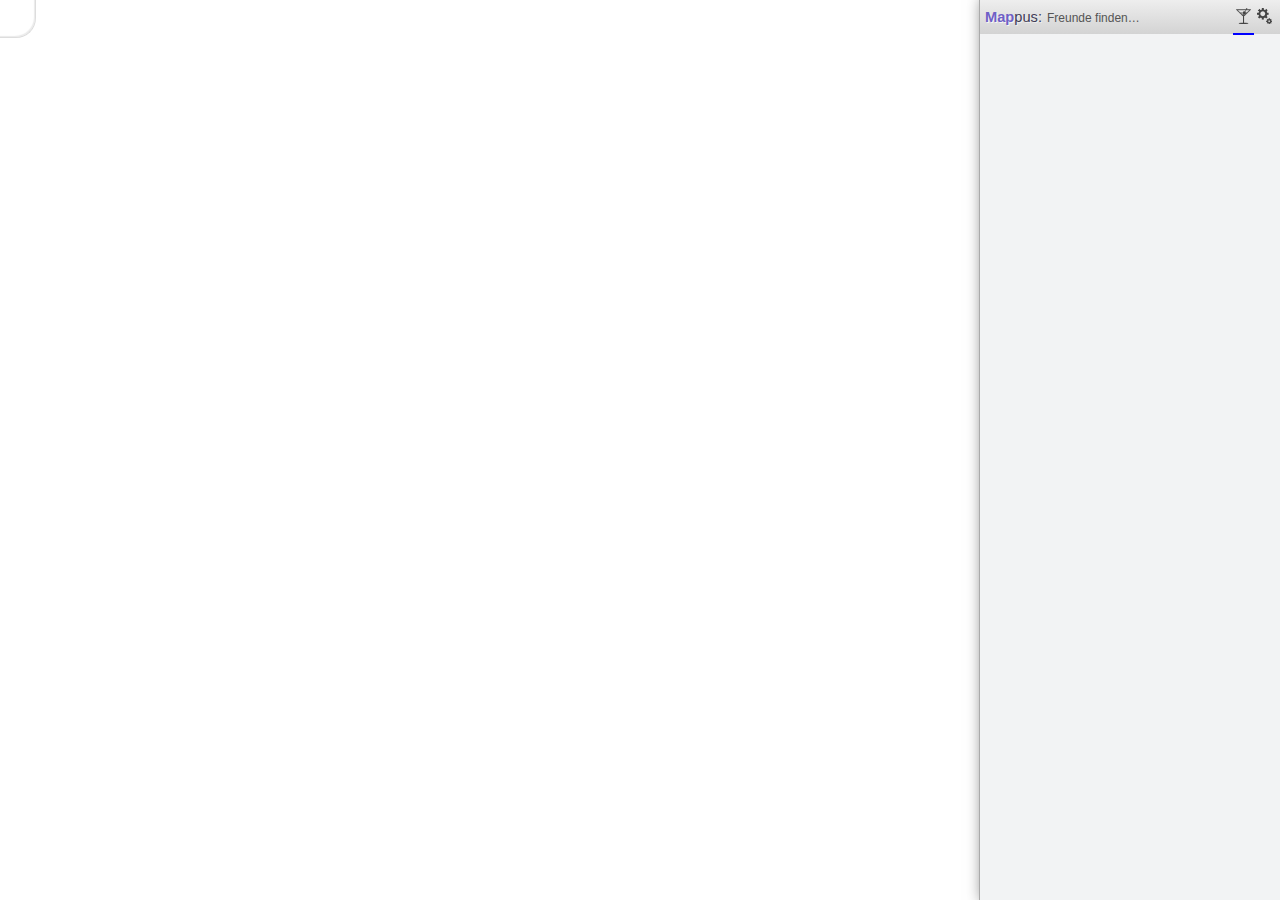
<file: client/index.html>
<!DOCTYPE html> 
<html> 
<head> 
  <meta name="viewport" content="width=device-width, initial-scale=1.0, user-scalable=no" /> 
  <meta name="viewport" content="initial-scale=1.0, user-scalable=no" /> 
  <meta http-equiv="content-type" content="text/html; charset=UTF-8"/> 
  <title>Mappus</title> 
  <link rel="icon" href="image/mappus.16.png" type="image/x-icon">
  <link href='http://fonts.googleapis.com/css?family=Lora' rel='stylesheet' type='text/css'>

  <link rel="stylesheet" type="text/css" href="style/screen.css" />
  <link rel="stylesheet" type="text/css" href="style/css.css" />
  <link rel="stylesheet" type="text/css" href="style/layout.css" />
  <link rel="stylesheet" type="text/css" href="style/sidebar.css" />
  <link rel="stylesheet" type="text/css" href="style/modal.css" />
  <link rel="stylesheet" type="text/css" href="style/list.css" />
  <link rel="stylesheet" type="text/css" href="style/infowindow.css" />
</head> 
<body class="loading">
   <div id="loading">
      <div class="spinner">
        <div class="bar1"></div> 
        <div class="bar2"></div> 
        <div class="bar3"></div> 
        <div class="bar4"></div> 
        <div class="bar5"></div> 
        <div class="bar6"></div> 
        <div class="bar7"></div> 
        <div class="bar8"></div> 
        <div class="bar9"></div> 
        <div class="bar10"></div> 
        <div class="bar11"></div> 
        <div class="bar12"></div>
      </div>
   </div>
   <div id="app_view">
     <section id="map_canvas"></section>
     <aside id="aside">
         <div id="searchbar">
           <div id="slid_part">
             <h1><span>Map</span>pus:</h1>
             <input type="text" class="search" placeholder="Freunde finden&hellip;" />

             <!--<div class="wrapper options_button aktive" title="Filter">
               <img src="image/15-tags.png" />
             </div>-->

             <div class="wrapper options_button aktive" title="Filter">
               <img src="image/144-martini.png" />
             </div>

             <div class="wrapper options_button" title="Einstellungen">
               <a href="options/index.html" target="_blank"><img src="image/20-gear2.png" /></a>
             </div>
           </div>
           <div id="geldgeldgeld">
             <b>Hallo!</b></br>
             Ich hoffe die gefällt <h1><span>Map</span>pus:</h1>.
             </br>
             Ich bin sehr nett und schenke es dir. Wenn du auch sehr nett sein willst, solltest du hier drauf drücken:</br> 
           </div>
         </div>
         <div class="content">
           <ul id="datenliste"></ul>
         </div>
       </aside>
   </div>
   <!-- libs -->
   <!--<script type="text/javascript" src="script/lib/jquery1.5.2_min.js"></script>-->
   <script type="text/javascript" src="http://maps.google.com/maps/api/js?sensor=false"></script>
   <!--<script type="text/javascript" src="http://www.google.com/jsapi"></script>-->


   <!--jsset src="script/app/script.js" -->
   <!--jsset src="script/app/facebook.js" -->
   <!--jsset-->
      <script type="text/javascript" src="script/lib/infobubble-compiled.js"></script>
      <script type="text/javascript" src="script/map_style.js"></script>
      <script type="text/javascript" src="script/lib/mustach.js"></script>
      <script type="text/javascript" src="script/lib/markerclusterer.js"></script>
      <script type="text/javascript" src="script/model/location.js"></script>
      <script type="text/javascript" src="script/lib/utility.js"></script>
      <script type="text/javascript" src="script/lib/simple-model.js"></script>
      <script type="text/javascript" src="script/model/point.js"></script>
      <script type="text/javascript" src="script/model/person.js"></script>
      <script type="text/javascript" src="script/app/sidebar.js"></script>
      <script type="text/javascript" src="script/app/script.js"></script>
      <script type="text/javascript" src="script/app/script.js"></script>
      <script type="text/javascript" src="script/app/facebook.js"></script>
   <!--jsset-end-->


   <!-- <script type="text/javascript" src="script/lib/infobubble-compiled.js"></script>


   <script type="text/javascript" src="script/lib/socket.io.js"></script>
   <script type="text/javascript" src="script/map_style.js"></script>


   <script type="text/javascript" src="script/lib/mustach.js"></script>
   <script type="text/javascript" src="script/lib/utility.js"></script>
   <script type="text/javascript" src="script/lib/markerclusterer.js"></script>

   <script type="text/javascript" src="script/lib/simple-model.js"></script>



   <script type="text/javascript" src="script/model/location.js"></script>
   <script type="text/javascript" src="script/model/point.js"></script>
   <script type="text/javascript" src="script/model/geocoder.js"></script>
   <script type="text/javascript" src="script/model/person.js"></script>


   <script type="text/javascript" src="script/app/sidebar.js"></script>
   <script type="text/javascript" src="script/app/script.js"></script>
   <script type="text/javascript" src="script/app/facebook.js"></script>

</body> 
</html>
</file>
<file: client/style/screen.css>
/* -----------------------------------------------------------------------


 Blueprint CSS Framework 0.9
 http://blueprintcss.org

   * Copyright (c) 2007-Present. See LICENSE for more info.
   * See README for instructions on how to use Blueprint.
   * For credits and origins, see AUTHORS.
   * This is a compressed file. See the sources in the 'src' directory.

----------------------------------------------------------------------- */

/* reset.css */
html, body, div, span, object, iframe, h1, h2, h3, h4, h5, h6, p, blockquote, pre, a, abbr, acronym, address, code, del, dfn, em, img, q, dl, dt, dd, ol, ul, li, fieldset, form, label, legend, table, caption, tbody, tfoot, thead, tr, th, td, article, aside, dialog, figure, footer, header, hgroup, nav, section {margin:0;padding:0;border:0;font-weight:inherit;font-style:inherit;font-size:100%;font-family:inherit;vertical-align:baseline;}
article, aside, dialog, figure, footer, header, hgroup, nav, section {display:block;}
body {line-height:1.5;}
table {border-collapse:separate;border-spacing:0;}
caption, th, td {text-align:left;font-weight:normal;}
table, td, th {vertical-align:middle;}
blockquote:before, blockquote:after, q:before, q:after {content:"";}
blockquote, q {quotes:"" "";}
a img {border:none;}

/* typography.css */
html {font-size:100.01%;}
body {font-size:75%;color:#222;background:#fff;font-family:"Helvetica Neue", Arial, Helvetica, sans-serif;}
h1, h2, h3, h4, h5, h6 {font-weight:normal;color:#111;}
h1 {font-size:3em;line-height:1;margin-bottom:0.5em;}
h2 {font-size:2em;margin-bottom:0.75em;}
h3 {font-size:1.5em;line-height:1;margin-bottom:1em;}
h4 {font-size:1.2em;line-height:1.25;margin-bottom:1.25em;}
h5 {font-size:1em;font-weight:bold;margin-bottom:1.5em;}
h6 {font-size:1em;font-weight:bold;}
h1 img, h2 img, h3 img, h4 img, h5 img, h6 img {margin:0;}
p {margin:0 0 1.5em;}
p img.left {float:left;margin:1.5em 1.5em 1.5em 0;padding:0;}
p img.right {float:right;margin:1.5em 0 1.5em 1.5em;}
a:focus, a:hover {color:#000;}
a {color:#009;text-decoration:underline;}
blockquote {margin:1.5em;color:#666;font-style:italic;}
strong {font-weight:bold;}
em, dfn {font-style:italic;}
dfn {font-weight:bold;}
sup, sub {line-height:0;}
abbr, acronym {border-bottom:1px dotted #666;}
address {margin:0 0 1.5em;font-style:italic;}
del {color:#666;}
pre {margin:1.5em 0;white-space:pre;}
pre, code, tt {font:1em 'andale mono', 'lucida console', monospace;line-height:1.5;}
li ul, li ol {margin:0;}
ul, ol {margin:0 1.5em 1.5em 0;padding-left:3.333em;}
ul {list-style-type:disc;}
ol {list-style-type:decimal;}
dl {margin:0 0 1.5em 0;}
dl dt {font-weight:bold;}
dd {margin-left:1.5em;}
table {margin-bottom:1.4em;width:100%;}
th {font-weight:bold;}
thead th {background:#c3d9ff;}
th, td, caption {padding:4px 10px 4px 5px;}
tr.even td {background:#e5ecf9;}
tfoot {font-style:italic;}
caption {background:#eee;}
.small {font-size:.8em;margin-bottom:1.875em;line-height:1.875em;}
.large {font-size:1.2em;line-height:2.5em;margin-bottom:1.25em;}
.hide {display:none;}
.quiet {color:#666;}
.loud {color:#000;}
.highlight {background:#ff0;}
.added {background:#060;color:#fff;}
.removed {background:#900;color:#fff;}
.first {margin-left:0;padding-left:0;}
.last {margin-right:0;padding-right:0;}
.top {margin-top:0;padding-top:0;}
.bottom {margin-bottom:0;padding-bottom:0;}

/* forms.css */
label {font-weight:bold;}
fieldset {padding:1.4em;margin:0 0 1.5em 0;border:1px solid #ccc;}
legend {font-weight:bold;font-size:1.2em;}
input[type=text], input[type=password], input.text, input.title, textarea, select {background-color:#fff;border:1px solid #bbb;}
input[type=text]:focus, input[type=password]:focus, input.text:focus, input.title:focus, textarea:focus, select:focus {border-color:#666;}
input[type=text], input[type=password], input.text, input.title, textarea, select {margin:0.5em 0;}
input.text, input.title {width:300px;padding:5px;}
input.title {font-size:1.5em;}
textarea {width:390px;height:250px;padding:5px;}
input[type=checkbox], input[type=radio], input.checkbox, input.radio {position:relative;top:.25em;}
form.inline {line-height:3;}
form.inline p {margin-bottom:0;}
.error, .notice, .success {padding:.8em;margin-bottom:1em;border:2px solid #ddd;}
.error {background:#FBE3E4;color:#8a1f11;border-color:#FBC2C4;}
.notice {background:#FFF6BF;color:#514721;border-color:#FFD324;}
.success {background:#E6EFC2;color:#264409;border-color:#C6D880;}
.error a {color:#8a1f11;}
.notice a {color:#514721;}
.success a {color:#264409;}

/* grid.css */
.container {width:950px;margin:0 auto;}
.showgrid {background:url(src/grid.png);}
.column, .span-1, .span-2, .span-3, .span-4, .span-5, .span-6, .span-7, .span-8, .span-9, .span-10, .span-11, .span-12, .span-13, .span-14, .span-15, .span-16, .span-17, .span-18, .span-19, .span-20, .span-21, .span-22, .span-23, .span-24 {float:left;margin-right:10px;}
.last {margin-right:0;}
.span-1 {width:30px;}
.span-2 {width:70px;}
.span-3 {width:110px;}
.span-4 {width:150px;}
.span-5 {width:190px;}
.span-6 {width:230px;}
.span-7 {width:270px;}
.span-8 {width:310px;}
.span-9 {width:350px;}
.span-10 {width:390px;}
.span-11 {width:430px;}
.span-12 {width:470px;}
.span-13 {width:510px;}
.span-14 {width:550px;}
.span-15 {width:590px;}
.span-16 {width:630px;}
.span-17 {width:670px;}
.span-18 {width:710px;}
.span-19 {width:750px;}
.span-20 {width:790px;}
.span-21 {width:830px;}
.span-22 {width:870px;}
.span-23 {width:910px;}
.span-24 {width:950px;margin-right:0;}
input.span-1, textarea.span-1, input.span-2, textarea.span-2, input.span-3, textarea.span-3, input.span-4, textarea.span-4, input.span-5, textarea.span-5, input.span-6, textarea.span-6, input.span-7, textarea.span-7, input.span-8, textarea.span-8, input.span-9, textarea.span-9, input.span-10, textarea.span-10, input.span-11, textarea.span-11, input.span-12, textarea.span-12, input.span-13, textarea.span-13, input.span-14, textarea.span-14, input.span-15, textarea.span-15, input.span-16, textarea.span-16, input.span-17, textarea.span-17, input.span-18, textarea.span-18, input.span-19, textarea.span-19, input.span-20, textarea.span-20, input.span-21, textarea.span-21, input.span-22, textarea.span-22, input.span-23, textarea.span-23, input.span-24, textarea.span-24 {border-left-width:1px;border-right-width:1px;padding-left:5px;padding-right:5px;}
input.span-1, textarea.span-1 {width:18px;}
input.span-2, textarea.span-2 {width:58px;}
input.span-3, textarea.span-3 {width:98px;}
input.span-4, textarea.span-4 {width:138px;}
input.span-5, textarea.span-5 {width:178px;}
input.span-6, textarea.span-6 {width:218px;}
input.span-7, textarea.span-7 {width:258px;}
input.span-8, textarea.span-8 {width:298px;}
input.span-9, textarea.span-9 {width:338px;}
input.span-10, textarea.span-10 {width:378px;}
input.span-11, textarea.span-11 {width:418px;}
input.span-12, textarea.span-12 {width:458px;}
input.span-13, textarea.span-13 {width:498px;}
input.span-14, textarea.span-14 {width:538px;}
input.span-15, textarea.span-15 {width:578px;}
input.span-16, textarea.span-16 {width:618px;}
input.span-17, textarea.span-17 {width:658px;}
input.span-18, textarea.span-18 {width:698px;}
input.span-19, textarea.span-19 {width:738px;}
input.span-20, textarea.span-20 {width:778px;}
input.span-21, textarea.span-21 {width:818px;}
input.span-22, textarea.span-22 {width:858px;}
input.span-23, textarea.span-23 {width:898px;}
input.span-24, textarea.span-24 {width:938px;}
.append-1 {padding-right:40px;}
.append-2 {padding-right:80px;}
.append-3 {padding-right:120px;}
.append-4 {padding-right:160px;}
.append-5 {padding-right:200px;}
.append-6 {padding-right:240px;}
.append-7 {padding-right:280px;}
.append-8 {padding-right:320px;}
.append-9 {padding-right:360px;}
.append-10 {padding-right:400px;}
.append-11 {padding-right:440px;}
.append-12 {padding-right:480px;}
.append-13 {padding-right:520px;}
.append-14 {padding-right:560px;}
.append-15 {padding-right:600px;}
.append-16 {padding-right:640px;}
.append-17 {padding-right:680px;}
.append-18 {padding-right:720px;}
.append-19 {padding-right:760px;}
.append-20 {padding-right:800px;}
.append-21 {padding-right:840px;}
.append-22 {padding-right:880px;}
.append-23 {padding-right:920px;}
.prepend-1 {padding-left:40px;}
.prepend-2 {padding-left:80px;}
.prepend-3 {padding-left:120px;}
.prepend-4 {padding-left:160px;}
.prepend-5 {padding-left:200px;}
.prepend-6 {padding-left:240px;}
.prepend-7 {padding-left:280px;}
.prepend-8 {padding-left:320px;}
.prepend-9 {padding-left:360px;}
.prepend-10 {padding-left:400px;}
.prepend-11 {padding-left:440px;}
.prepend-12 {padding-left:480px;}
.prepend-13 {padding-left:520px;}
.prepend-14 {padding-left:560px;}
.prepend-15 {padding-left:600px;}
.prepend-16 {padding-left:640px;}
.prepend-17 {padding-left:680px;}
.prepend-18 {padding-left:720px;}
.prepend-19 {padding-left:760px;}
.prepend-20 {padding-left:800px;}
.prepend-21 {padding-left:840px;}
.prepend-22 {padding-left:880px;}
.prepend-23 {padding-left:920px;}
.border {padding-right:4px;margin-right:5px;border-right:1px solid #eee;}
.colborder {padding-right:24px;margin-right:25px;border-right:1px solid #eee;}
.pull-1 {margin-left:-40px;}
.pull-2 {margin-left:-80px;}
.pull-3 {margin-left:-120px;}
.pull-4 {margin-left:-160px;}
.pull-5 {margin-left:-200px;}
.pull-6 {margin-left:-240px;}
.pull-7 {margin-left:-280px;}
.pull-8 {margin-left:-320px;}
.pull-9 {margin-left:-360px;}
.pull-10 {margin-left:-400px;}
.pull-11 {margin-left:-440px;}
.pull-12 {margin-left:-480px;}
.pull-13 {margin-left:-520px;}
.pull-14 {margin-left:-560px;}
.pull-15 {margin-left:-600px;}
.pull-16 {margin-left:-640px;}
.pull-17 {margin-left:-680px;}
.pull-18 {margin-left:-720px;}
.pull-19 {margin-left:-760px;}
.pull-20 {margin-left:-800px;}
.pull-21 {margin-left:-840px;}
.pull-22 {margin-left:-880px;}
.pull-23 {margin-left:-920px;}
.pull-24 {margin-left:-960px;}
.pull-1, .pull-2, .pull-3, .pull-4, .pull-5, .pull-6, .pull-7, .pull-8, .pull-9, .pull-10, .pull-11, .pull-12, .pull-13, .pull-14, .pull-15, .pull-16, .pull-17, .pull-18, .pull-19, .pull-20, .pull-21, .pull-22, .pull-23, .pull-24 {float:left;position:relative;}
.push-1 {margin:0 -40px 1.5em 40px;}
.push-2 {margin:0 -80px 1.5em 80px;}
.push-3 {margin:0 -120px 1.5em 120px;}
.push-4 {margin:0 -160px 1.5em 160px;}
.push-5 {margin:0 -200px 1.5em 200px;}
.push-6 {margin:0 -240px 1.5em 240px;}
.push-7 {margin:0 -280px 1.5em 280px;}
.push-8 {margin:0 -320px 1.5em 320px;}
.push-9 {margin:0 -360px 1.5em 360px;}
.push-10 {margin:0 -400px 1.5em 400px;}
.push-11 {margin:0 -440px 1.5em 440px;}
.push-12 {margin:0 -480px 1.5em 480px;}
.push-13 {margin:0 -520px 1.5em 520px;}
.push-14 {margin:0 -560px 1.5em 560px;}
.push-15 {margin:0 -600px 1.5em 600px;}
.push-16 {margin:0 -640px 1.5em 640px;}
.push-17 {margin:0 -680px 1.5em 680px;}
.push-18 {margin:0 -720px 1.5em 720px;}
.push-19 {margin:0 -760px 1.5em 760px;}
.push-20 {margin:0 -800px 1.5em 800px;}
.push-21 {margin:0 -840px 1.5em 840px;}
.push-22 {margin:0 -880px 1.5em 880px;}
.push-23 {margin:0 -920px 1.5em 920px;}
.push-24 {margin:0 -960px 1.5em 960px;}
.push-1, .push-2, .push-3, .push-4, .push-5, .push-6, .push-7, .push-8, .push-9, .push-10, .push-11, .push-12, .push-13, .push-14, .push-15, .push-16, .push-17, .push-18, .push-19, .push-20, .push-21, .push-22, .push-23, .push-24 {float:right;position:relative;}
.prepend-top {margin-top:1.5em;}
.append-bottom {margin-bottom:1.5em;}
.box {padding:1.5em;margin-bottom:1.5em;background:#E5ECF9;}
hr {background:#ddd;color:#ddd;clear:both;float:none;width:100%;height:.1em;margin:0 0 1.45em;border:none;}
hr.space {background:#fff;color:#fff;visibility:hidden;}
.clearfix:after, .container:after {content:"\0020";display:block;height:0;clear:both;visibility:hidden;overflow:hidden;}
.clearfix, .container {display:block;}
.clear {clear:both;}
</file>
<file: client/style/css.css>
h1 {margin:10px 0 10px 0; font-size:1.8em;}

.hidden {
    display: none;
}

 
#progress {
    position: absolute;
    width: 200px;
    height:20px;
    left:50%; top:40%;
    margin:-10px 0 0 -100px;
    
    -webkit-border-radius:10px;
    -moz-border-radius:10px;
    border-radius:10px;
    -webkit-box-shadow: 0px 5px 30px #888; padding: 30px;
    -moz-box-shadow: 0px 5px 30px #888; 
    box-shadow: 0px 5px 30px #888; 
    text-align: center;
    /*background-image: url('http://www.bing.com/fd/hpk2/BluestripeSnappers_DE-DE3161759250.jpg');*/background-position:100% 30%;
}
#progress img {margin-bottom:-2px;}
#progress span {color: #AAA; -webkit-opacity:0.5;-moz-opacity:0.5;opacity:0.5; margin-left:5px;}



#loading {
    display: block;
    position: absolute;
    top:0px;
    left:0px;
    -webkit-transform: translate(-30px, -30px);
    z-index:500;
    background: white;
    -webkit-border-bottom-right-radius: 20px;
    padding: 2px 3px 0px 2px;
    border: 1px solid #ddd;
    border-left-width:0;
    border-top-width:0;
    -webkit-box-shadow: inset -1px -1px 1px rgba(50, 50, 50, 0.1);
    -webkit-transition: all .5s ease-in-out 0s;
}

#loading .spinner {
    width: 30px;
    height: 30px;
    position: relative;
}

body.loading #loading {
    -webkit-transform: translate(0px, 0px);
}

/* start basic spinner styles*/

div.spinner {
  position: relative;
  width: 100px;
  height: 100px;
  display: inline-block;
}

div.spinner div {
  width: 12%;
  height: 26%;
  background: #000;
  position: absolute;
  left: 44.5%;
  top: 37%;
  opacity: 0;
  -webkit-animation: fade 1s linear infinite;
  -webkit-border-radius: 50px;
  -webkit-box-shadow: 0 0 3px rgba(0,0,0,0.2);
}

div.spinner div.bar1 {-webkit-transform:rotate(0deg) translate(0, -142%); -webkit-animation-delay: 0s;}    
div.spinner div.bar2 {-webkit-transform:rotate(30deg) translate(0, -142%); -webkit-animation-delay: -0.9167s;}
div.spinner div.bar3 {-webkit-transform:rotate(60deg) translate(0, -142%); -webkit-animation-delay: -0.833s;}
div.spinner div.bar4 {-webkit-transform:rotate(90deg) translate(0, -142%); -webkit-animation-delay: -0.75s;}
div.spinner div.bar5 {-webkit-transform:rotate(120deg) translate(0, -142%); -webkit-animation-delay: -0.667s;}
div.spinner div.bar6 {-webkit-transform:rotate(150deg) translate(0, -142%); -webkit-animation-delay: -0.5833s;}
div.spinner div.bar7 {-webkit-transform:rotate(180deg) translate(0, -142%); -webkit-animation-delay: -0.5s;}
div.spinner div.bar8 {-webkit-transform:rotate(210deg) translate(0, -142%); -webkit-animation-delay: -0.41667s;}
div.spinner div.bar9 {-webkit-transform:rotate(240deg) translate(0, -142%); -webkit-animation-delay: -0.333s;}
div.spinner div.bar10 {-webkit-transform:rotate(270deg) translate(0, -142%); -webkit-animation-delay: -0.25s;}
div.spinner div.bar11 {-webkit-transform:rotate(300deg) translate(0, -142%); -webkit-animation-delay: -0.1667s;}
div.spinner div.bar12 {-webkit-transform:rotate(330deg) translate(0, -142%); -webkit-animation-delay: -0.0833s;}

 @-webkit-keyframes fade {
  from {opacity: 1;}
  to {opacity: 0.25;}
}

#loading_msg {
    display: inline-block;
    display: none;
    position: absolute;
    top:0px;
    left:40px;
    -webkit-transform: translate(0px, -30px);
    z-index:500;
    background: white;
    -webkit-border-bottom-right-radius: 7px;
    -webkit-border-bottom-left-radius: 7px;
    padding: 0px 3px 0px 3px;
    border: 1px solid #ddd;
    border-top-width:0;
    -webkit-box-shadow: inset -1px -1px 1px rgba(50, 50, 50, 0.1);
    -webkit-transition: all .3s ease-in-out 0s;
    color: #666;
    text-shadow: 1px 1px 1px rgba(50, 50, 50, .1);
}

#loading_msg.show {
   -webkit-transform: translate(0px, 0px); 
}
</file>
<file: client/style/layout.css>
html, body {
    height: 100%; width: 100%;
    margin: 0; padding: 0;
    overflow: hidden;
}

#app_view {
    position:absolute; 
    height:100%; 
    width:100%;

    display: box;
    display: -webkit-box;
}

#map_canvas {
    -webkit-box-flex: 1;
    height:100%; 
    width: 400px;
    /*margin-right:0px;*/ 
    /*z-index:10;*/
    z-index:10;
}

#aside {
    z-index:9;
    
    width:300px; 
    height:100%;
    
    background:#F2F3F4;
    
    -webkit-box-shadow: 5px 0px 15px 1px #666;
    -moz-box-shadow: 5px 0px 15px 1px #666;
    box-shadow: 5px 0px 15px 1px #666; 
/*    display: -webkit-box;
    display: -moz-box;
    display: box;  
    -webkit-box-orient: vertical;
    -moz-box-orient: vertical;
    box-orient: vertical;
*/
    
    display: box;
    display: -webkit-box;
    box-orient: vertical;
    -webkit-box-orient: vertical;
}


#view1, #view2 {position:absolute; height:100%; width:100%;}


#head_title span {
    color: #6F60C6;
    font-weight: bold;
    text-shadow: #F6F6F6 1px 1px 0;
}
</file>
<file: client/style/sidebar.css>
#aside {
    border-left:1px solid #aaa;
    z-index:9999;
}

#aside .content {
    overflow-y: scroll;
/*    -webkit-box-flex: 1;
    -moz-box-flex: 1;
    box-flex: 1;*/
    /*height:100%;*/
    -webkit-box-flex: 1;
    
    padding-top:0px !important;
    
    width: 300px;
    margin:0; padding:0px;
    -webkit-user-select: none;
    -moz-user-select: none;
    position:relative;
    /*user-select: none;*/
    
}

input.search {
    font-size: 12px;
    
    color: #3b3b3b;
    outline:none;
    background-color:transparent;
    
    margin:0;
    height: 20px;
    margin-top: 7px;
    margin-left:3px;
    border: 0;
    
    
    
    display: block;
    -webkit-box-flex: 1;
    background-position: 120% 40%;
    -webkit-background-size: 10px;
    background-repeat: no-repeat;
    background-image:none;
    background-image:url(../image/06-magnify.png);
    -webkit-transition: all 0.3s ease-in-out;
    -webkit-transition-delay: 0.7s;
    padding-right: 0px;
}

input.search:hover, input.search:focus {
    -webkit-transition: all 0.3s ease-in-out;
    background-position: 97% 40%;
    padding-right: 6%;
}

/*input.search:focus {background-position: 100% -3px;}*/

input.search::-webkit-input-placeholder {
    color:#555;
}

#searchbar {
    /*background:#CFCFCF;*/ 
    padding:0 5px; 
    position: relative;
    display: block;
    height: 34px;
    background: 
    -webkit-gradient(
         linear,
         left bottom,
         left top,
         color-stop(0, #d3d3d3),
         color-stop(1, #eee)
       );
}


#slid_part {
    display: -webkit-box;
    -webkit-box-orient: horizontal;
}


#geldgeldgeld {
    font-family: 'Lora', arial, serif;
    text-align: center;
    display: none;
    -webkit-animation-name: welleee;
    -webkit-animation-play-state: paused;
    -webkit-animation-duration: 0.2s;
    -webkit-animation-iteration-count: 1;
    -webkit-animation-direction: normal; /*normal*/
    -webkit-animation-timing-function: linear;
}


#searchbar h1 {
    display: inline;
    margin:0; padding: 0;
    font-size:11pt;
    -webkit-box-flex: 0;
    line-height: 26pt;
    
    color: #413C57;
    
    font-family: 'Droid Sans Mono', arial, serif;
    font-weight: 500;
    text-shadow: #eee 1px 1px 0; 
}
#searchbar h1 span {
    /*color: #416D96;*/
    color: #6F60C6;
    font-weight: bold;
    text-shadow: #f6f6f6 1px 1px 0; 
}


.options {
    display: box;
    -webkit-box-flex: 0;
}

.wrapper {
    -webkit-box-flex: 0;
    heigth: 17px;
    cursor: pointer;
    padding: 0 3px;
}

.wrapper:hover {
    background: rgba(110, 174, 247, 0.1);
}



.filter_button {
    padding-top:11px;
    width: 11px;
}

.filter_button img {
    width:8px;
    position: absolute;
    top: 9px;
}

.filter_button .arrow_down {
  border-color: transparent;
  border-style: solid dashed dashed;
  border-top-color: #434343;
  border-style:solid;
  border-width: 5px 5px 0;
  width:0px;
  height:0px;
  display: inline-block;
  -webkit-box-shadow: inset 1px 1px 1px #AAA;
  
  padding-top: 1px;
  left: 4px;
  font-size: 0;
}

.options_button img {
    width: 15px;
    margin: 8px 0px 0 0;
}

#searchbar .aktive {
    border-bottom: 2px solid blue;
}
</file>
<file: client/style/modal.css>
#modal {
    z-index:9999;
    background:#F2F3F4;
    border: 1px solid #fff;
    -webkit-border-radius:10px;
    -moz-border-radius:10px;
    border-radius:10px;
    
    -webkit-box-shadow: 0px 4px 5px rgba(0, 0, 0, 0.25); padding: 10px;
        -moz-box-shadow: 0px 4px 5px #888; 
        box-shadow: 0px 5px 4px #888; 
    
    /*-webkit-box-shadow: 0px 5px 30px #888; padding: 30px;
            -moz-box-shadow: 0px 5px 30px #888; padding: 30px;
            box-shadow: 0px 5px 30px #888; padding: 30px;*/
    width:350px;
    padding:10px 10px 5px 10px;
    position: absolute;
    /*top: 45%; left:50%;*/
    top: 20%; left:50%; 
    margin-left: -177px;
}
#modal h3 { margin: 6px 0 14px 0;}
#modal footer {text-align:right;}
#modal footer hr {margin-bottom:5px; margin-top:1.45em;}
#modal .button {cursor:pointer;}
#modal img.loading {position:relative;top:3px;}
#modal #form {
    /*-webkit-box-shadow:inset 0 1px 1px #888; 
        -moz-box-shadow:inset 0 1px 1px #888; 
        box-shadow:inset 0 1px 1px #888; */
    border:0;
    padding:0 0 0 1.4em;
}
#modal footer a {margin-left:7px;}
#modal footer a.big {font-size:1.5em;} 

#modal nav {
    position:absolute;
    top:-24px;
}
#modal nav a {
    padding:3px 6px 1px 6px;
    display:inline-block;
    background: #F0F0F0;
    border: 1px solid #fff;
    position:relative;
    color: #999;
    text-decoration:none;
    -webkit-border-radius: 5px;
    -webkit-border-bottom-left-radius: 0;
    -webkit-border-bottom-right-radius: 0;
   
    -webkit-box-shadow:inset 0 -1px 1px rgba(0,0,0,0.05);
    
    z-index:45;
 }

#modal nav a.active {
    border-bottom-color:#F2F3F4;
    background: #F2F3F4;
    color:#000;
    -webkit-box-shadow:none;
    z-index:50;
    }
#modal nav a:hover {
  color:#888;
  border-color:#cfcfcf;
  border-bottom-color:white;
}
#modal nav a.active:hover {
  border-bottom-color:#F2F3F4;
  background: #F2F3F4;
  color:#000;
}
</file>
<file: client/style/list.css>
#datenliste {
    list-style:none;
    padding:0;
    margin:0; 
    position: relative;
    font-family: Verdana, Arial, sans-serif;
}
#datenliste li.item {
    cursor:pointer;
}


::selection {
    background: transparent;
}

#datenliste .open_bar {
    padding:4px 7px;
    border-top:1px solid white;
    border-bottom:1px solid #E2E2E2;
    height: 29px;
    overflow: hidden;
    cursor: pointer;
}

#datenliste .name {
    display: block;
    color: #282828;
    line-height: 22pt;
    font-size: 10pt;
    white-space:nowrap;
    text-overflow: ellipsis;
    overflow: hidden;
}

#datenliste .person_pic {
    float: left;
    border: 2px solid #fff;
    background: #BBB;
    margin-right: 7px;
    border: 0px solid #BFC9DA;
    
}

#datenliste .person_pic img {
    -webkit-animation-name: fadein;
    -webkit-animation-duration: .5s;
    -webkit-animation-iteration-count: 1;
    -webkit-animation-timing-function: ease-in;
    
}
@-webkit-keyframes fadein {
    from{ opacity: 0; }
    to{ opacity: 1; }
}

#datenliste .person_pic, #datenliste .person_pic img {
    width: 27px; 
    height: 27px; 
    border-radius: 3px;
}

#datenliste .detail {
    font-size: 0px;
    display: inline-block;
}


#datenliste .item.active .name {
    line-height: 9pt;
    line-height: 10pt;
}

#datenliste .item.active .detail {
    font-size: 7pt;
    /*-webkit-transition-delay: 0.3s;
        -webkit-transition-property: all;*/
}

#datenliste .item .detail a {
    cursor: pointer;
}

#datenliste .item .detail a:hover {
    color: red;
}




#datenliste .item aside {
    float: right;
    margin-right: -10px;
}

#datenliste .open_bar:after {
	content: ".";
	display: block;
	clear: both;
	visibility: hidden;
	line-height: 0;
	height: 0;
}



#datenliste .item img.loc {
    width: 20px; margin-bottom:-4px;
    margin-left:-2px;
    opacity: 0.25;
}
#datenliste li.item:hover img.loc, #datenliste li.active img.loc {
    width: 20px; margin-bottom:-4px;
    margin-left:-2px;
    opacity: 0.8;
}
#datenliste br {display:none;}
/*
#datenliste li:nth-child(odd){background:transparent;}
#datenliste li:nth-child(even){background:#dcebf4;}

*/
#datenliste li.item:hover .open_bar {background:#FFF8E7;}

#datenliste .item.active .open_bar{
    background: #FFF8E7; 
    border-bottom-color: white;   
}


#datenliste .item .adressen {
    padding:0; margin:0;
    list-style: none;
    position: relative;
    /*max-height: 0;*/
    overflow: hidden;
    /*-webkit-transition: max-height .5s ease-in-out 0s;*/
    
    background: #e3e3e3;
    box-shadow: inset 0px 1px 3px rgba(50, 50, 50, .2);
}


#datenliste .item .adressen li {
    height: 0;
    -webkit-transition: all .2s ease-in-out 0s;
    padding: 0px;
    white-space:nowrap;
    text-overflow: ellipsis;
    overflow: hidden;
}

#datenliste .adressen a {
    text-decoration: none;
    display: block;
    padding: 5px;
    padding-left: 5px;
    padding-right: 5px;
    border-bottom: 1px solid #ccc;
}

#datenliste .adressen a:hover {
    color: black;
    background: #e5e5e5;
}

#datenliste .adressen li:last-child a {
    border:0px;
}


#datenliste .item.active .adressen li {
    height: 29px; 
}



#datenliste li ul.adressen li {
    
}
</file>
<file: client/style/infowindow.css>
.infowindow {
    background: white;
    border: 0;
    position: absolute;
    margin-left: -100px;
    margin-top: -10px;
    border: 1px solid #d9d9d9;
    border-radius: 5px;
    box-shadow: 0px 2px 4px rgba(0,0,0,0.5);
    min-height: 100px;
    padding: 10px;
}

.infowindow .close{
    position: absolute;
    left: 190px;
    top: 0px;
    cursor: pointer;
    height: 32px;
    width: 32px;;
}

.infowindow ul {
    padding: 0;
    display: block;
    margin: 0;
    max-height: 200px;
    overflow: auto;
}

.infowindow li {
    padding: 5px 3px;
    display: block;
    background: #EEE;
    border-top: 1px solid #fff;
    border-bottom: 1px solid #ccc;
}


.infobubblewindow {
    box-shadow: 30px 15px 7px -10px rgba(50,50,50,0.2);
    
}

.infobubblewindow ul {
    padding: 0;
    margin: 0;
    list-style: none;
}

.infobubblewindow li {
    display: block;
    padding: 3px;
    background: #f2f2f2;
    margin: 0 0 2px 0;
}

.phoney {
    position: relative;
    width: 190px;
    text-align: center;
    white-space:nowrap;
    text-overflow: ellipsis;
    overflow: hidden;
}

/*.infobubblewindow > div:last-child > div{
    border-color:blue !important;
}*/
</file>
